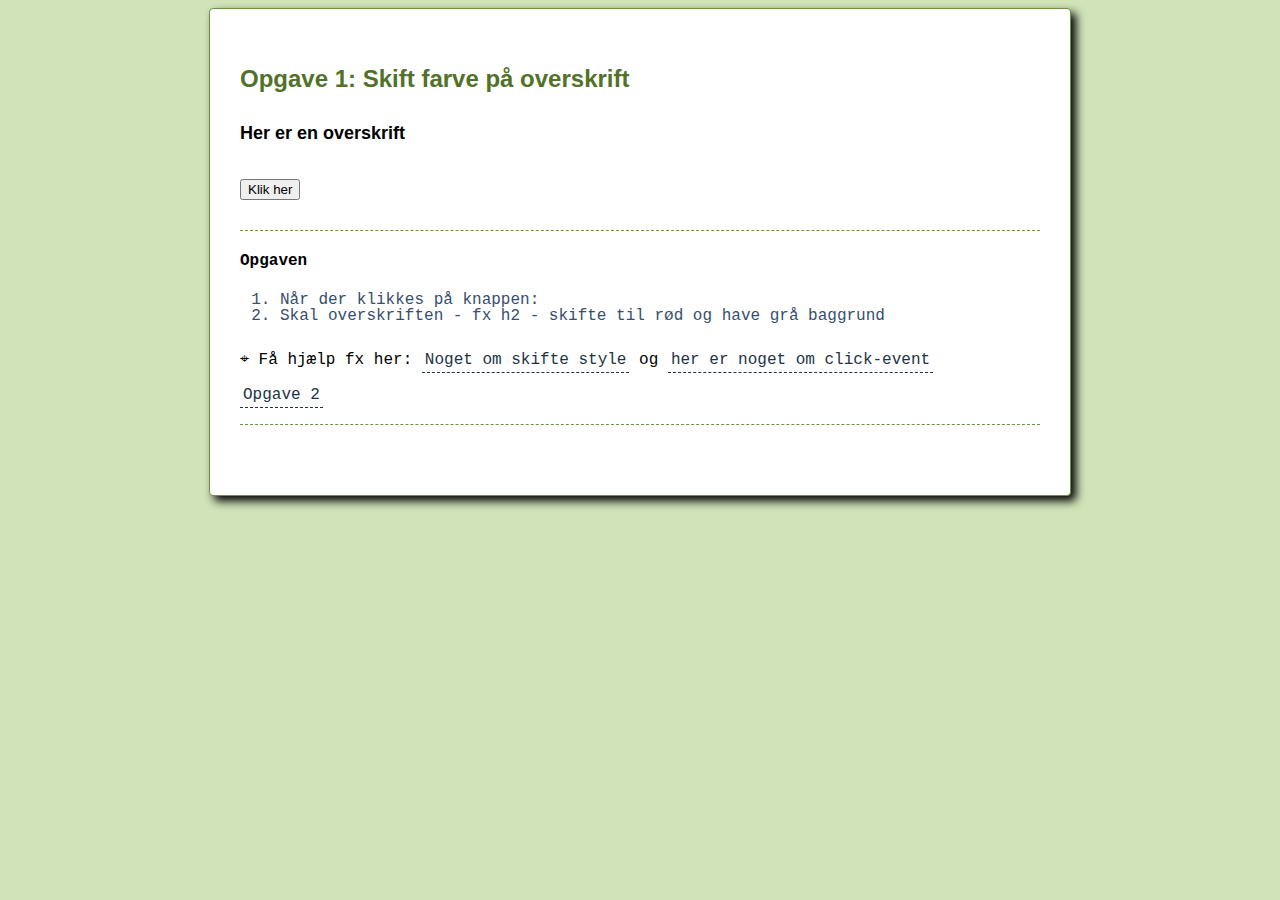
<file: Opgave1.html>
<!DOCTYPE html>
<html lang="en">

<head>
    <meta charset="UTF-8">
    <meta name="viewport" content="width=device-width, initial-scale=1.0">
    <meta http-equiv="X-UA-Compatible" content="ie=edge">

    <!-- CSS -->
    <link rel="stylesheet" href="./assets/css/main.css">

    <!-- Script -->
    <script src="./assets/js/opgave1.js" defer></script>

    <title>Document</title>
</head>

<body>
    <div id="wrapper">
        <h1 id="overskrift">Opgave 1: Skift farve på overskrift</h1>

        <h2 id="heading">Her er en overskrift</h2>
        <input type="button" id="knap" value="Klik her" />



        <div id="opgaven">

            <h4>Opgaven</h4>

            <ol>
                <li>Når der klikkes på knappen:</li>
                <li>Skal overskriften - fx h2 - skifte til rød og have grå baggrund</li>
            </ol>

            <p id="help">
                Få hjælp fx her:
                <a href="http://www.w3schools.com/jsref/prop_style_color.asp" target="_blank">Noget om skifte style</a>
                og <a href="http://www.w3schools.com/jsref/event_onclick.asp" target="_blank">her er noget om
                    click-event</a>
            </p>

            <a href="Opgave2.html">Opgave 2</a>

        </div>
    </div>


</body>

</html>
</file>
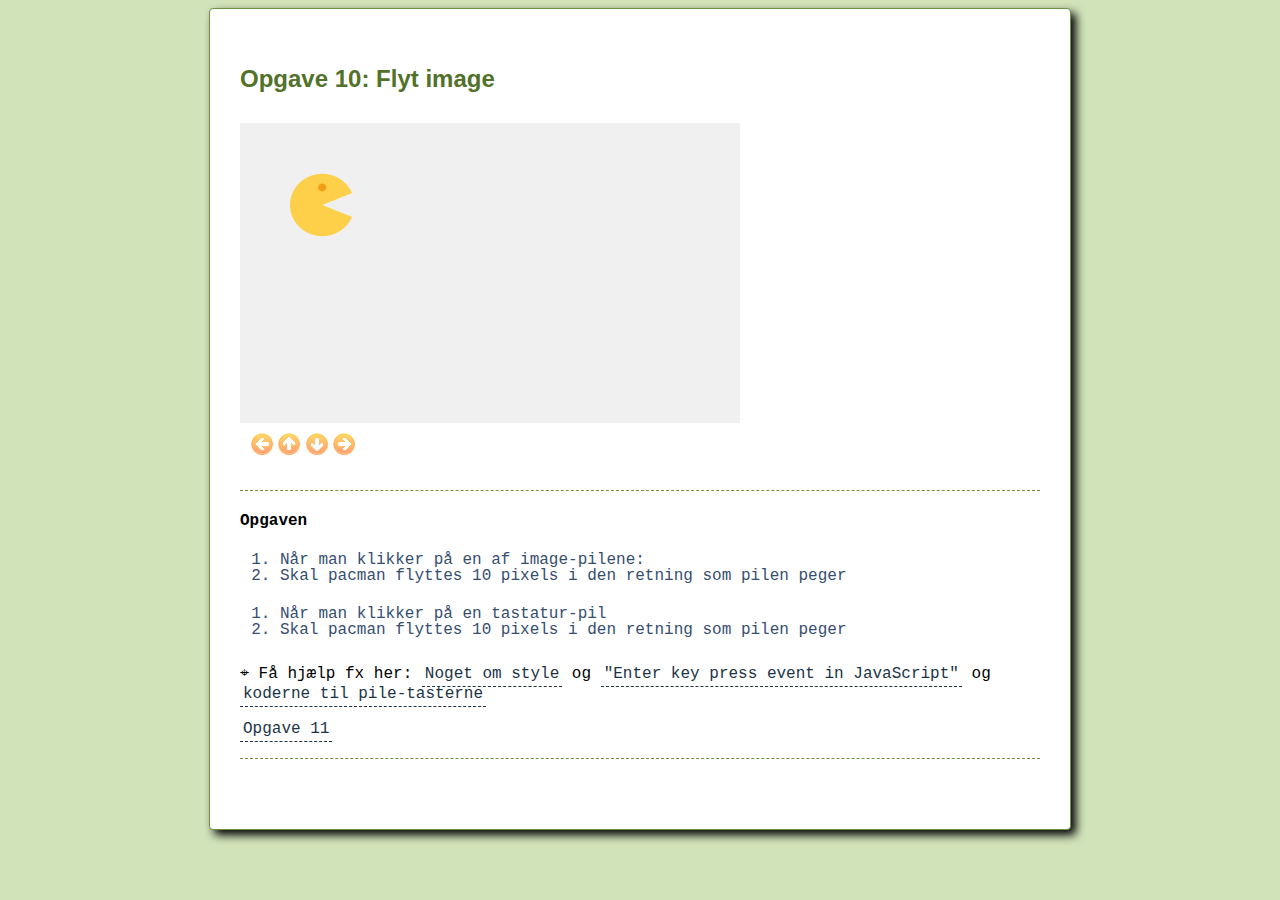
<file: Opgave10.html>
<!DOCTYPE html>
<html lang="en">
<head>
    <meta charset="UTF-8">
    <meta name="viewport" content="width=device-width, initial-scale=1.0">
    <meta http-equiv="X-UA-Compatible" content="ie=edge">
    <!-- CSS -->
    <link rel="stylesheet" href="./assets/css/main.css">

    <!-- Script -->
    <script src="./assets/js/opgave10.js" defer></script>
    <title>Document</title>
</head>
<body>

    
        <div id="wrapper">

                <h1 id="overskrift">Opgave 10: Flyt image</h1>
        
        
                <div id="board">
                    <img src="./assets/images/pacman.png" alt="pacman" id="pacman" />
                </div>
        
                <div id="control">
                    <img id="venstre" src="./assets/images/venstre.png" alt="Venstre" />
                    <img id="op" src="./assets/images/op.png" alt="Op" />
                    <img id="ned" src="./assets/images/ned.png" alt="Ned" />
                    <img id="hoejre" src="./assets/images/hoejre.png" alt="Højre" />
                </div>
        
        
                <div id="opgaven">
        
                    <h4>Opgaven</h4>
        
                    <ol>
                        <li>Når man klikker på en af image-pilene:</li>
                        <li>Skal pacman flyttes 10 pixels i den retning som pilen peger</li>
                    </ol>
        
                    <ol>
                        <li>Når man klikker på en tastatur-pil</li>
                        <li>Skal pacman flyttes 10 pixels i den retning som pilen peger</li>
                    </ol>
        
                    <!--<p class="i">Kan du mon udvide  at gøre sådan at pacman'en fortsætter med at flytte sig i den samme retning - indtil man klikker på en anden pil (eller den rammer browservinduets "ramme")</p>-->
        
                    <p id="help">
                        Få hjælp fx her:
                        <a href="http://www.w3schools.com/jsref/prop_style_top.asp" target="_blank">Noget om style</a> og <a
                            href="http://stackoverflow.com/questions/905222/enter-key-press-event-in-javascript#answers"
                            target="_blank">"Enter key press event in JavaScript"</a> og <a href="http://keycode.info/"
                            target="_blank">koderne til pile-tasterne </a>
                    </p>

                    <a href="Opgave11.html">Opgave 11</a>
        
                </div>
        
            </div>
        
    
</body>
</html>
</file>
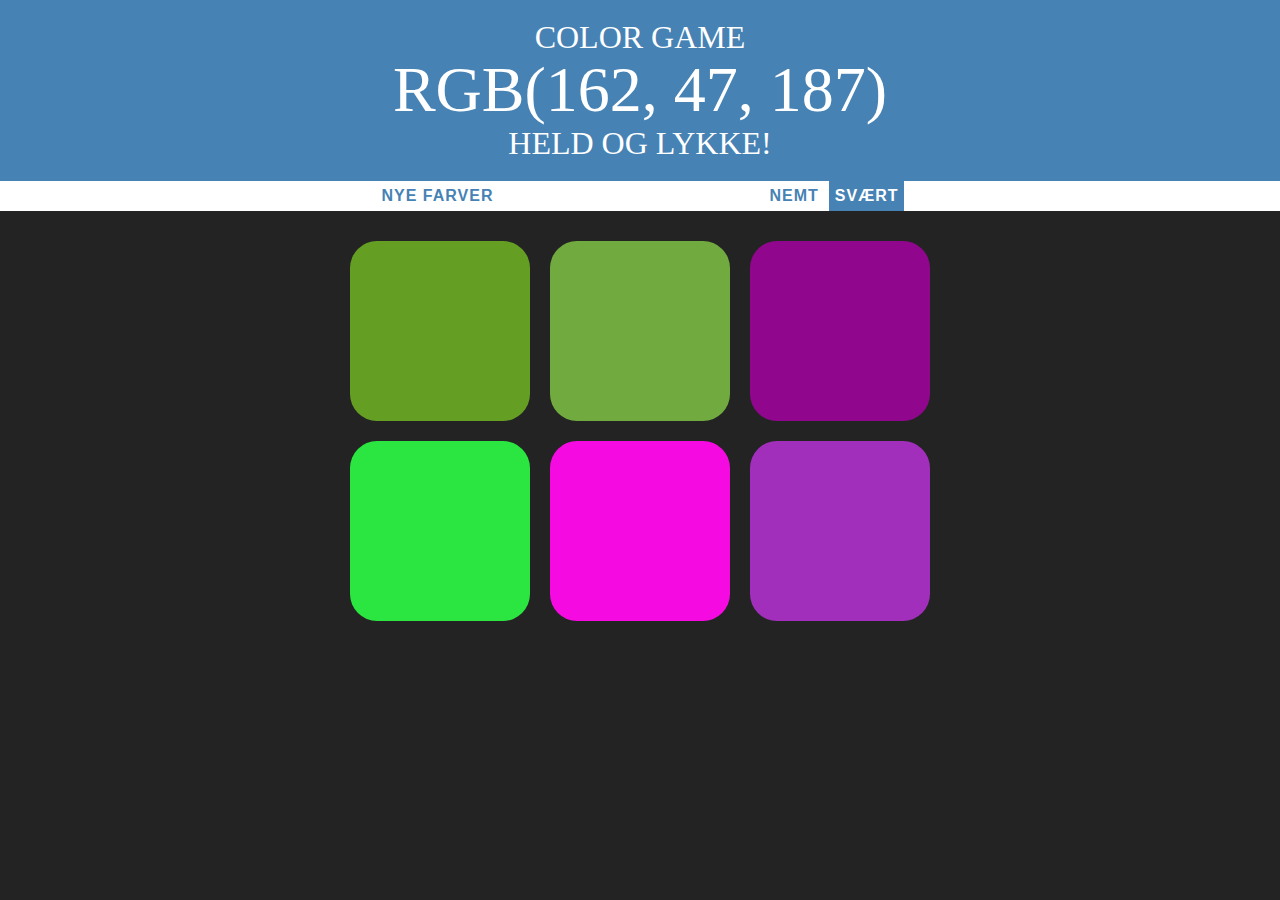
<file: Opgave11.html>
<!DOCTYPE html>
<html lang="en">

<head>
    <meta charset="UTF-8">
    <meta name="viewport" content="width=device-width, initial-scale=1.0">
    <meta http-equiv="X-UA-Compatible" content="ie=edge">
    <!-- CSS -->
    <link rel="stylesheet" href="./assets/css/colorGame.css">

    <!-- Script -->
    <script src="./assets/js/opgave11.js" defer></script>
    <title>Opgave 11 ColorGame</title>
</head>

<body>

    <h1>
        Color Game
        <br>
        <span id="colorDisplay">RGB</span>
        <br>
        Held og lykke!
    </h1>

    <div id="stripe">
        <button id="reset">New Colors</button>
        <span id="message"></span>
        <button class="mode">Nemt</button>
        <button class="mode selected">Svært</button>
    </div>

    <div id="container">
        <div class="square"></div>
        <div class="square"></div>
        <div class="square"></div>
        <div class="square"></div>
        <div class="square"></div>
        <div class="square"></div>
    </div>

</body>

</html>
</file>
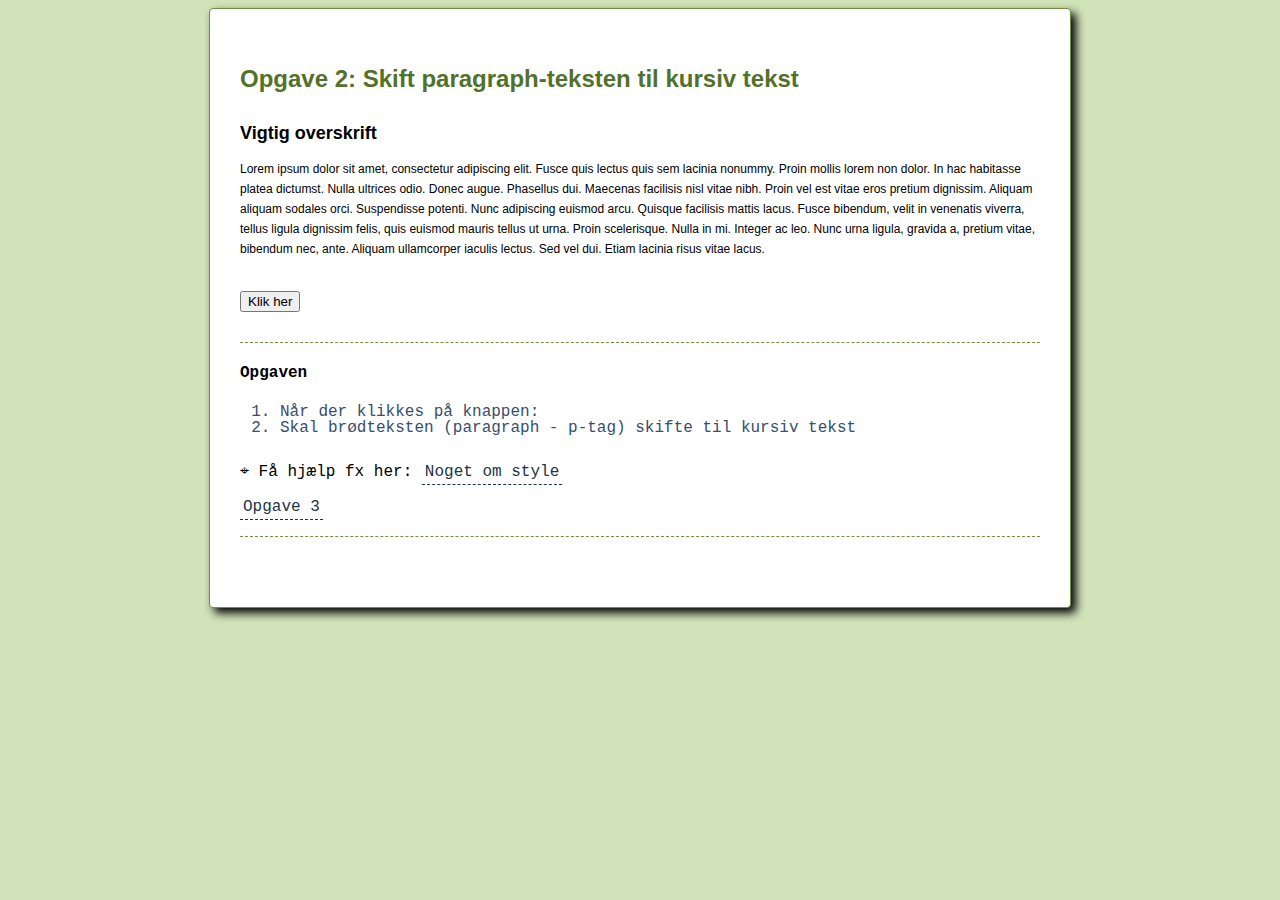
<file: Opgave2.html>
<!DOCTYPE html>
<html lang="en">

<head>
    <meta charset="UTF-8">
    <meta name="viewport" content="width=device-width, initial-scale=1.0">
    <meta http-equiv="X-UA-Compatible" content="ie=edge">
    <!-- CSS -->
    <link rel="stylesheet" href="./assets/css/main.css">

    <!-- Script -->
    <script src="./assets/js/opgave2.js" defer></script>

    <title>Document</title>
</head>

<body>

    <div id="wrapper">

        <h1>Opgave 2: Skift paragraph-teksten til kursiv tekst</h1>

        <h2>Vigtig overskrift</h2>
        <p id="teksten">Lorem ipsum dolor sit amet, consectetur adipiscing elit. Fusce quis lectus quis sem lacinia
            nonummy. Proin mollis lorem non dolor. In hac habitasse platea dictumst. Nulla ultrices odio. Donec augue.
            Phasellus dui. Maecenas facilisis nisl vitae nibh. Proin vel est vitae eros pretium dignissim. Aliquam
            aliquam sodales orci. Suspendisse potenti. Nunc adipiscing euismod arcu. Quisque facilisis mattis lacus.
            Fusce bibendum, velit in venenatis viverra, tellus ligula dignissim felis, quis euismod mauris tellus ut
            urna. Proin scelerisque. Nulla in mi. Integer ac leo. Nunc urna ligula, gravida a, pretium vitae, bibendum
            nec, ante. Aliquam ullamcorper iaculis lectus. Sed vel dui. Etiam lacinia risus vitae lacus. </p>

        <input type="button" value="Klik her" id="knap" />

        <div id="opgaven">

            <h4>Opgaven</h4>

            <ol>
                <li>Når der klikkes på knappen:</li>
                <li>Skal brødteksten (paragraph - p-tag) skifte til kursiv tekst</li>
            </ol>

            <p id="help">
                Få hjælp fx her:
                <a href="http://www.w3schools.com/jsref/prop_style_fontstyle.asp" target="_blank">Noget om style</a>
            </p>

            <a href="Opgave3.html">Opgave 3</a>

        </div>


    </div>


</body>

</html>
</file>
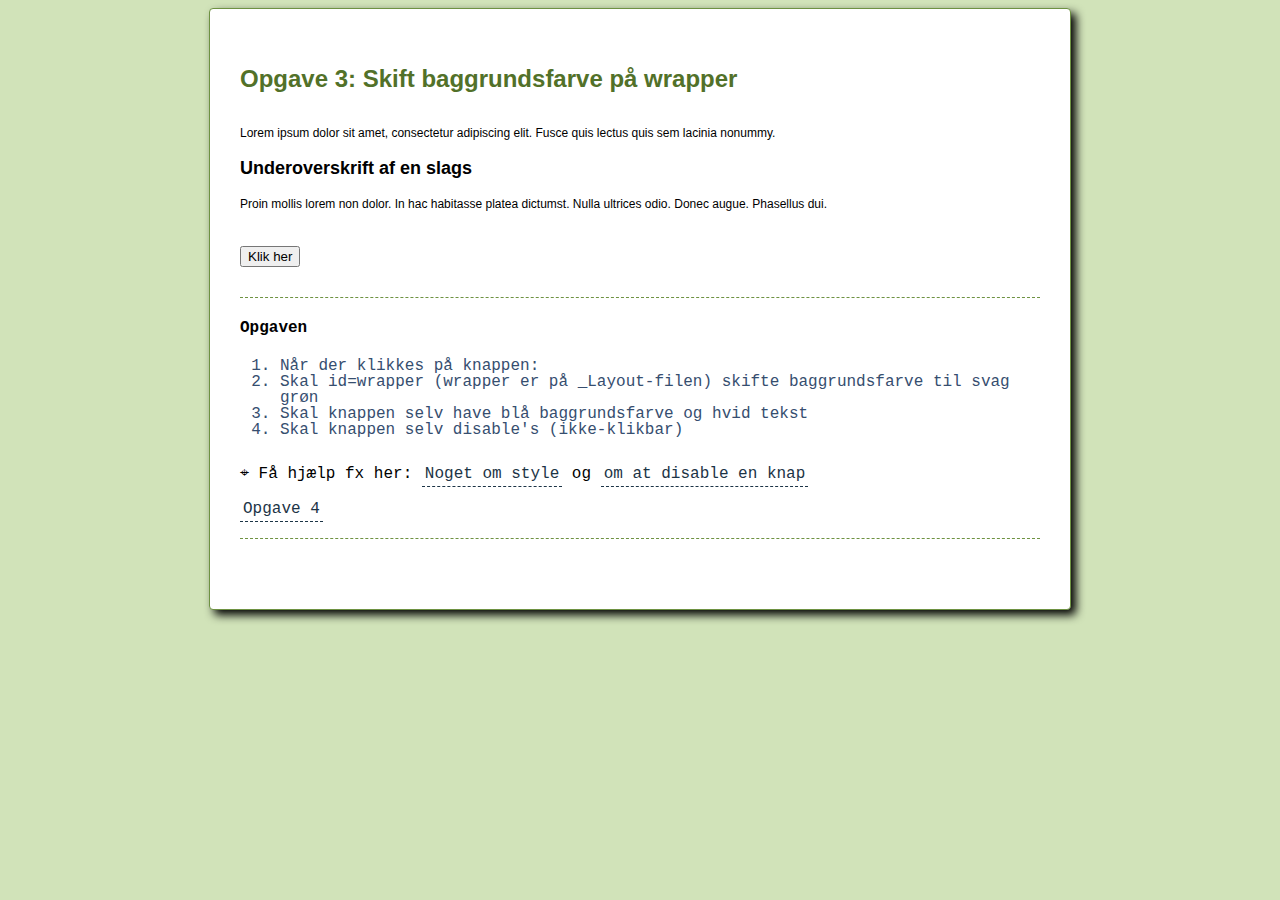
<file: Opgave3.html>
<!DOCTYPE html>
<html lang="en">

<head>
    <meta charset="UTF-8">
    <meta name="viewport" content="width=device-width, initial-scale=1.0">
    <meta http-equiv="X-UA-Compatible" content="ie=edge">
    <!-- CSS -->
    <link rel="stylesheet" href="./assets/css/main.css">

    <!-- Script -->
    <script src="./assets/js/opgave3.js" defer></script>
    <title>Document</title>
</head>

<body>



    <div id="wrapper">

        <h1>Opgave 3: Skift baggrundsfarve på wrapper</h1>


        <p>Lorem ipsum dolor sit amet, consectetur adipiscing elit. Fusce quis lectus quis sem lacinia nonummy.</p>

        <div>
            <h2>Underoverskrift af en slags</h2>
            <p>Proin mollis lorem non dolor. In hac habitasse platea dictumst. Nulla ultrices odio. Donec augue.
                Phasellus dui. </p>
        </div>

        <input type="button" value="Klik her" id="knap" />

        <div id="opgaven">

            <h4>Opgaven</h4>

            <ol>
                <li>Når der klikkes på knappen:</li>
                <li>Skal id=wrapper (wrapper er på _Layout-filen) skifte baggrundsfarve til svag grøn</li>
                <li>Skal knappen selv have blå baggrundsfarve og hvid tekst</li>
                <li>Skal knappen selv disable's (ikke-klikbar)</li>
            </ol>

            <p id="help">
                Få hjælp fx her:
                <a href="http://www.w3schools.com/jsref/prop_style_backgroundcolor.asp" target="_blank">Noget om
                    style</a> og
                <a href="http://www.w3schools.com/jsref/prop_pushbutton_disabled.asp" target="_blank">om at disable en
                    knap</a>

            </p>

            <a href="Opgave4.html">Opgave 4</a>

        </div>


    </div>


</body>

</html>
</file>
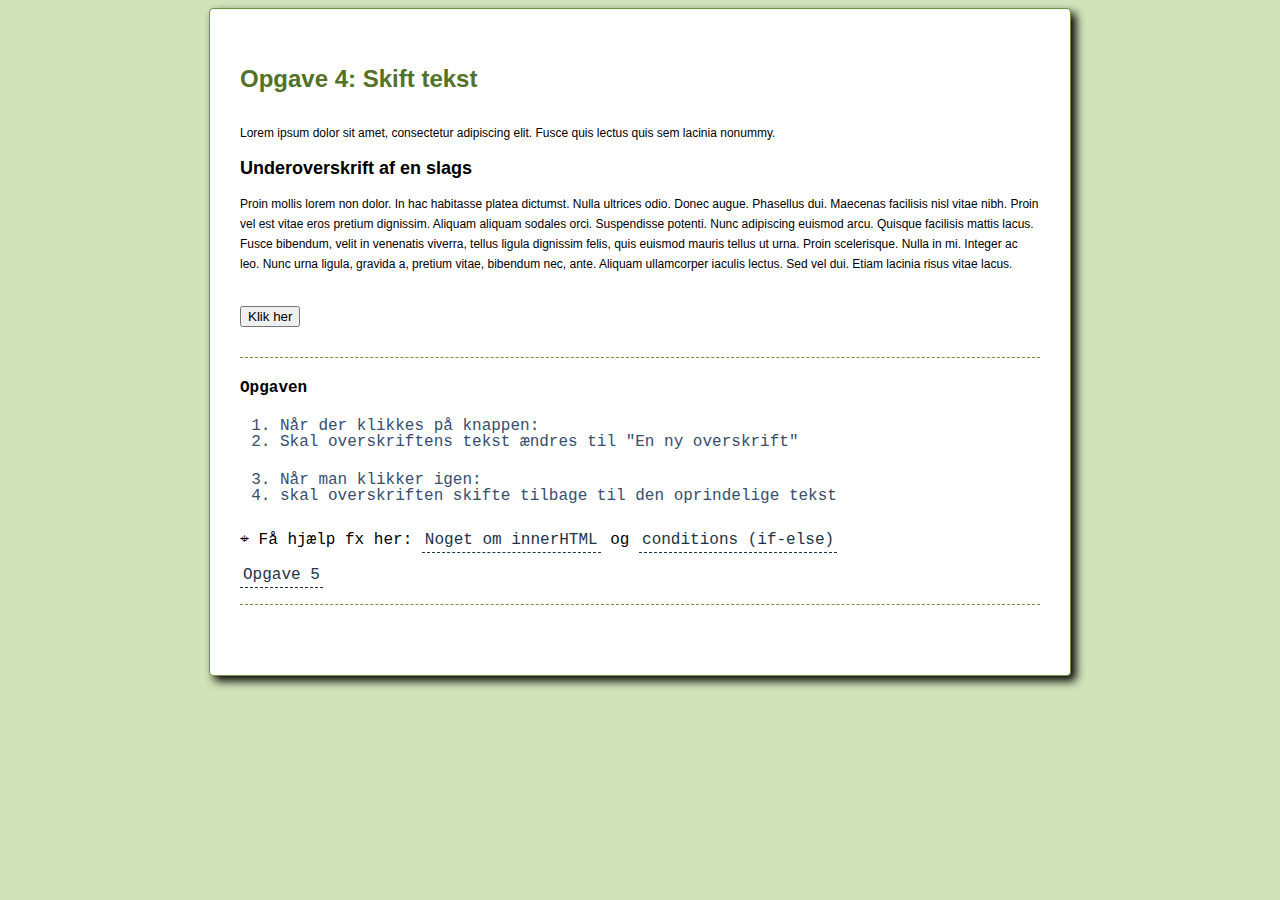
<file: Opgave4.html>
<!DOCTYPE html>
<html lang="en">

<head>
    <meta charset="UTF-8">
    <meta name="viewport" content="width=device-width, initial-scale=1.0">
    <meta http-equiv="X-UA-Compatible" content="ie=edge">
    <!-- CSS -->
    <link rel="stylesheet" href="./assets/css/main.css">

    <!-- Script -->
    <script src="./assets/js/opgave4.js" defer></script>
    <title>Document</title>
</head>

<body>

    <div id="wrapper">

        <h1 id="overskrift">Opgave 4: Skift tekst</h1>



        <p>Lorem ipsum dolor sit amet, consectetur adipiscing elit. Fusce quis lectus quis sem lacinia nonummy.</p>

        <div>
            <h2>Underoverskrift af en slags</h2>
            <p>Proin mollis lorem non dolor. In hac habitasse platea dictumst. Nulla ultrices odio. Donec augue.
                Phasellus dui. Maecenas facilisis nisl vitae nibh. Proin vel est vitae eros pretium dignissim. Aliquam
                aliquam sodales orci. Suspendisse potenti. Nunc adipiscing euismod arcu. Quisque facilisis mattis lacus.
                Fusce bibendum, velit in venenatis viverra, tellus ligula dignissim felis, quis euismod mauris tellus ut
                urna. Proin scelerisque. Nulla in mi. Integer ac leo. Nunc urna ligula, gravida a, pretium vitae,
                bibendum nec, ante. Aliquam ullamcorper iaculis lectus. Sed vel dui. Etiam lacinia risus vitae lacus.
            </p>
        </div>

        <input type="button" value="Klik her" id="knap" />


        <div id="opgaven">

            <h4>Opgaven</h4>

            <ol>
                <li>Når der klikkes på knappen:</li>
                <li>Skal overskriftens tekst ændres til "En ny overskrift"</li>
            </ol>
            <ol start="3">
                <li>Når man klikker igen:</li>
                <li>skal overskriften skifte tilbage til den oprindelige tekst</li>
            </ol>

            <p id="help">
                Få hjælp fx her:
                <a href="http://www.w3schools.com/jsref/prop_html_innerhtml.asp" target="_blank">Noget om innerHTML</a>
                og <a href="http://www.w3schools.com/js/js_if_else.asp" target="_blank">conditions (if-else)</a>
            </p>

            <a href="Opgave5.html">Opgave 5</a>

        </div>
    </div>


</body>

</html>
</file>
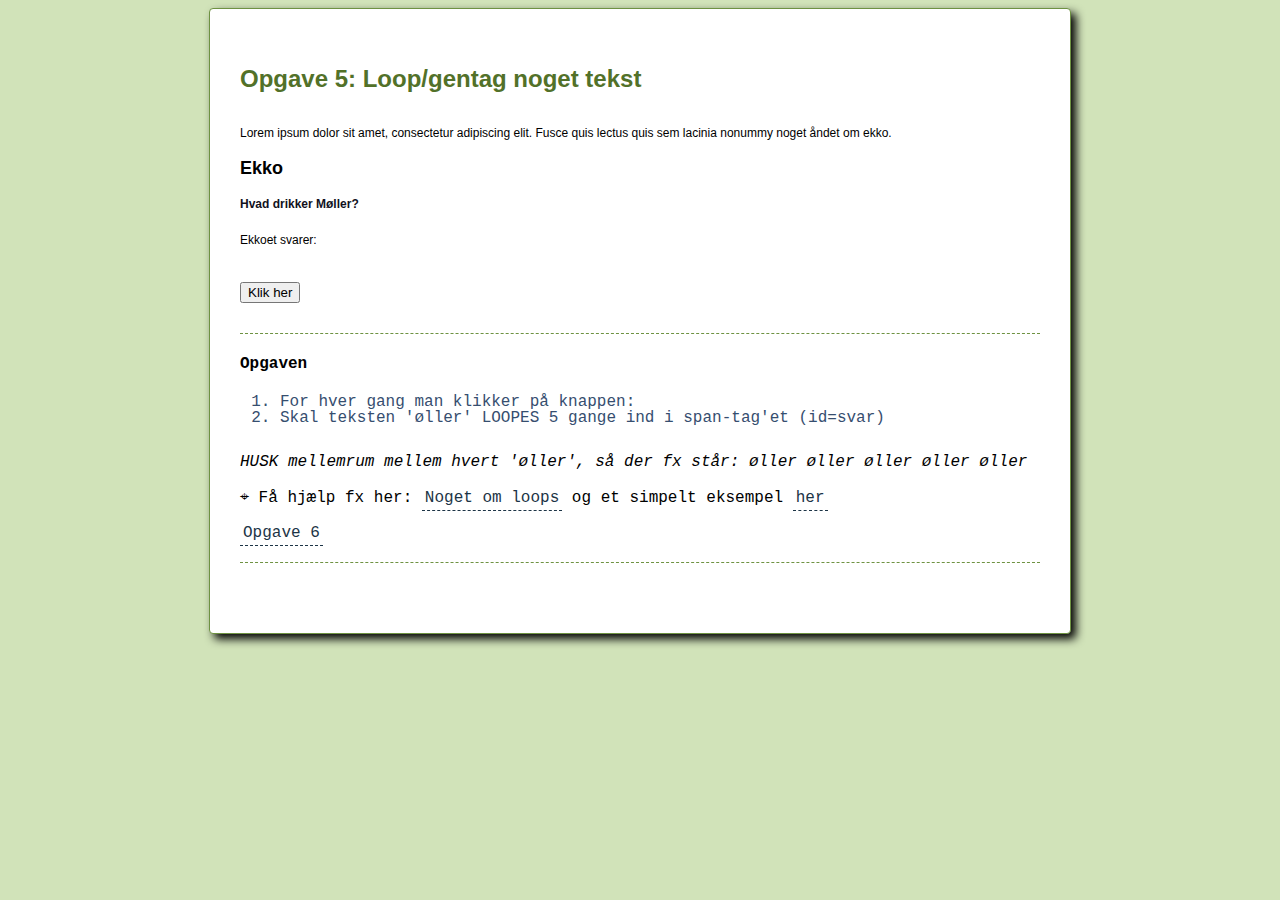
<file: Opgave5.html>
<!DOCTYPE html>
<html lang="en">

<head>
    <meta charset="UTF-8">
    <meta name="viewport" content="width=device-width, initial-scale=1.0">
    <meta http-equiv="X-UA-Compatible" content="ie=edge">
    <!-- CSS -->
    <link rel="stylesheet" href="./assets/css/main.css">

    <!-- Script -->
    <script src="./assets/js/opgave5.js" defer></script>
    <title>Document</title>
</head>

<body>


    <div id="wrapper">

        <h1 id="overskrift">Opgave 5: Loop/gentag noget tekst</h1>



        <p>Lorem ipsum dolor sit amet, consectetur adipiscing elit. Fusce quis lectus quis sem lacinia nonummy noget
            åndet om ekko.</p>

        <div>
            <h2>Ekko</h2>
            <p id="spm" class="b">Hvad drikker Møller?</p>
            <p>Ekkoet svarer: <span id="svar" class="big"></span></p>
        </div>

        <input type="button" value="Klik her" id="knap" />


        <div id="opgaven">

            <h4>Opgaven</h4>

            <ol>
                <li>For hver gang man klikker på knappen:</li>
                <li>Skal teksten 'øller' LOOPES 5 gange ind i span-tag'et (id=svar) </li>
            </ol>

            <p class="i">HUSK mellemrum mellem hvert 'øller', så der fx står: øller øller øller øller øller</p>

            <p id="help">
                Få hjælp fx her:
                <a href="http://www.w3schools.com/js/js_loop_for.asp" target="_blank">Noget om loops</a> og et simpelt
                eksempel <a href="http://www.w3schools.com/js/tryit.asp?filename=tryjs_loop_for_ex"
                    target="_blank">her</a>
            </p>

            <a href="Opgave6.html">Opgave 6</a>

        </div>
    </div>


</body>

</html>
</file>
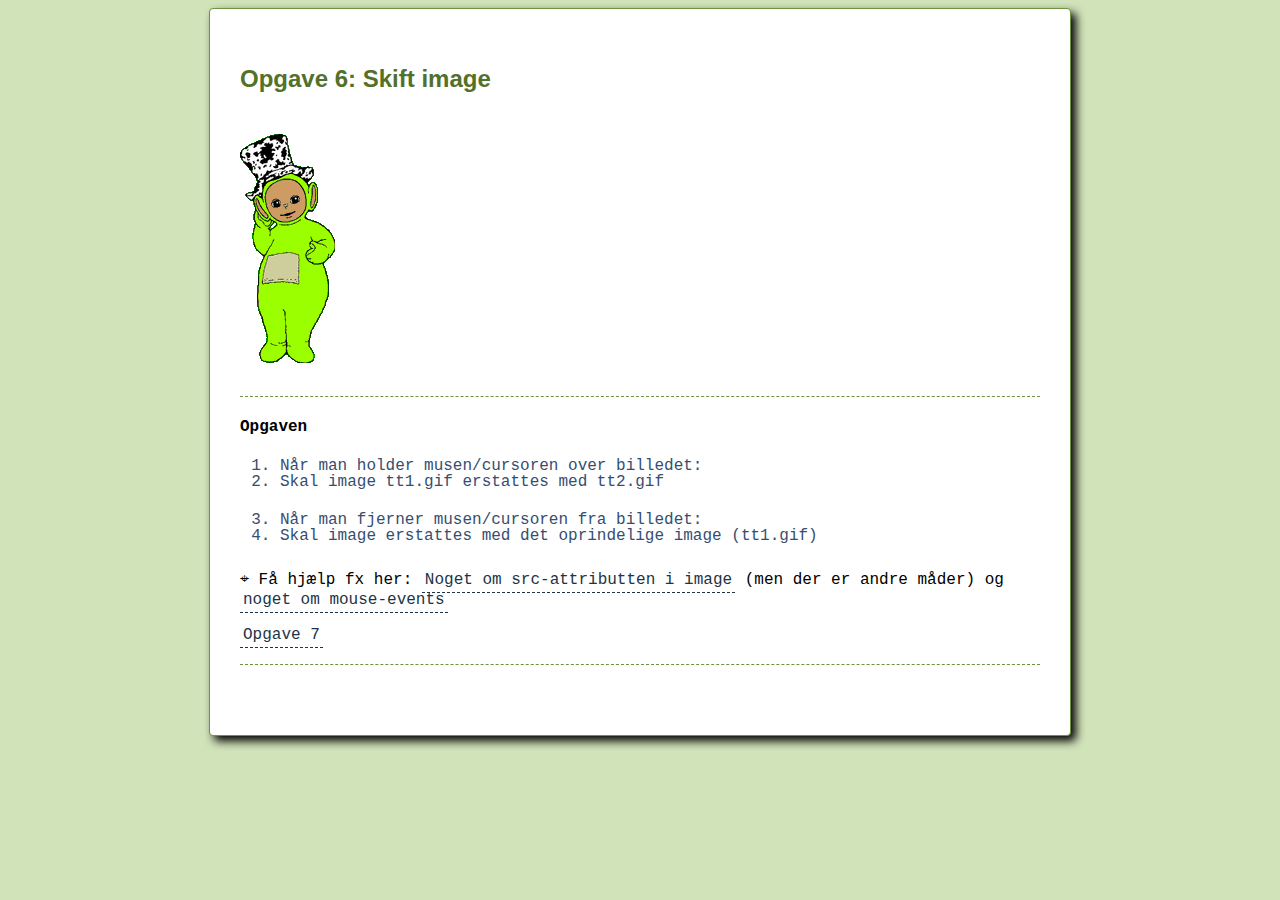
<file: Opgave6.html>
<!DOCTYPE html>
<html lang="en">

<head>
    <meta charset="UTF-8">
    <meta name="viewport" content="width=device-width, initial-scale=1.0">
    <meta http-equiv="X-UA-Compatible" content="ie=edge">
    <!-- CSS -->
    <link rel="stylesheet" href="./assets/css/main.css">

    <!-- Script -->
    <script src="./assets/js/opgave6.js" defer></script>
    <title>Document</title>
</head>

<body>


    <div id="wrapper">

        <h1 id="overskrift">Opgave 6: Skift image</h1>

        <img id="image" src="./assets/images/tt1.gif" alt="Teletubbies" title="En fjerdedel teletubbies" />



        <div id="opgaven">

            <h4>Opgaven</h4>

            <ol>
                <li>Når man holder musen/cursoren over billedet:</li>
                <li>Skal image tt1.gif erstattes med tt2.gif</li>
            </ol>

            <ol start="3">
                <li>Når man fjerner musen/cursoren fra billedet:</li>
                <li>Skal image erstattes med det oprindelige image (tt1.gif)</li>
            </ol>

            <p id="help">
                Få hjælp fx her:
                <a href="http://www.w3schools.com/jsref/prop_img_src.asp" target="_blank">Noget om src-attributten i
                    image</a> (men der er andre måder) og <a href="http://www.w3schools.com/jsref/dom_obj_event.asp"
                    target="_blank">noget om mouse-events</a>
            </p>

            <a href="Opgave7.html">Opgave 7</a>

        </div>
    </div>




</body>

</html>
</file>
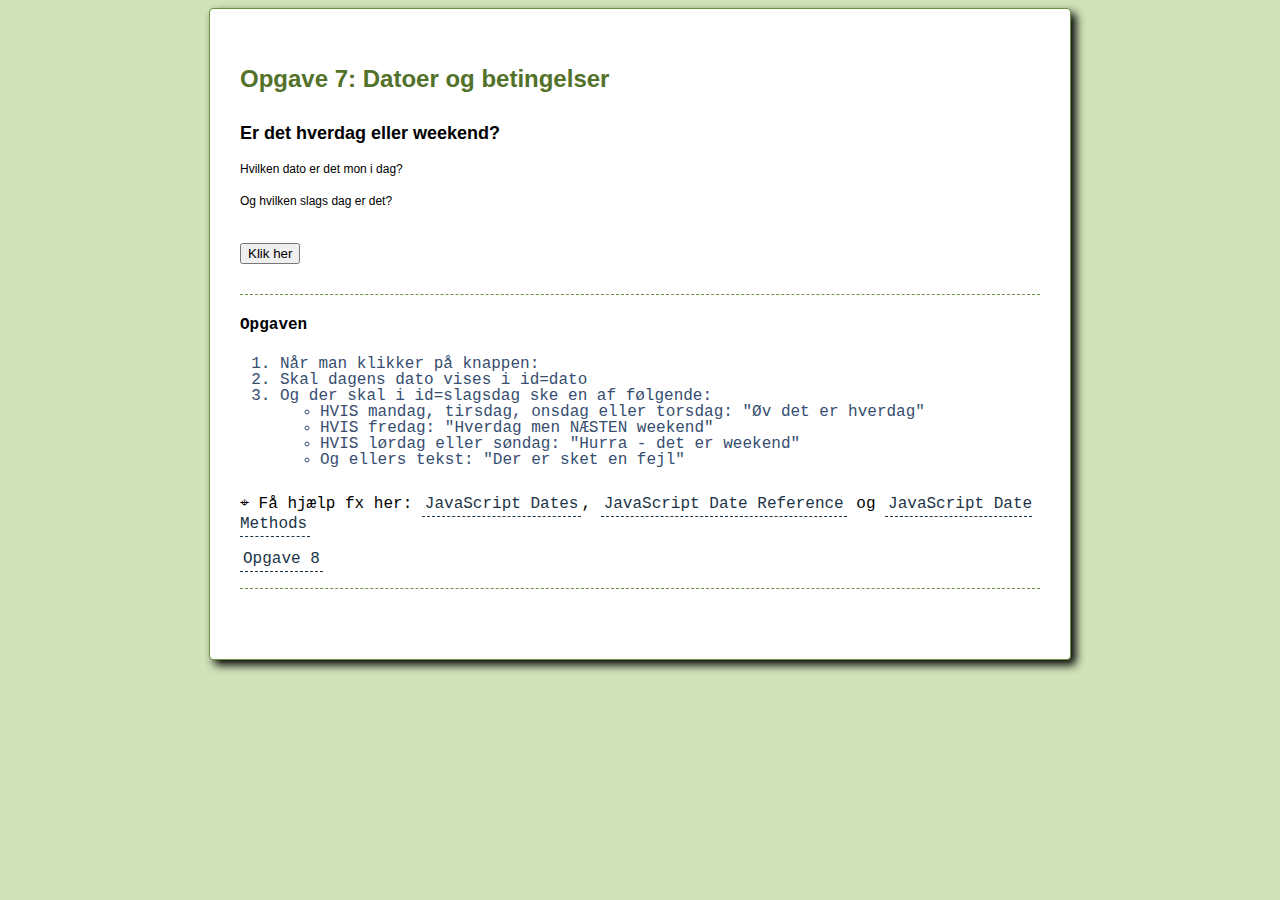
<file: Opgave7.html>
<!DOCTYPE html>
<html lang="en">

<head>
    <meta charset="UTF-8">
    <meta name="viewport" content="width=device-width, initial-scale=1.0">
    <meta http-equiv="X-UA-Compatible" content="ie=edge">
    <!-- CSS -->
    <link rel="stylesheet" href="./assets/css/main.css">

    <!-- Script -->
    <script src="./assets/js/opgave7.js" defer></script>
    <title>Document</title>
</head>

<body>


    <div id="wrapper">

        <h1>Opgave 7: Datoer og betingelser</h1>

        <h2>Er det hverdag eller weekend?</h2>
        <p id="dato">Hvilken dato er det mon i dag?</p>
        <p id="slagsdag">Og hvilken slags dag er det?</p>

        <input type="button" value="Klik her" id="knap" />

        <div id="opgaven">

            <h4>Opgaven</h4>
            <ol>
                <li>Når man klikker på knappen:</li>
                <li>Skal dagens dato vises i id=dato</li>
                <li>
                    Og der skal i id=slagsdag ske en af følgende:
                    <ul>
                        <li>HVIS mandag, tirsdag, onsdag eller torsdag: "Øv det er hverdag"</li>
                        <li>HVIS fredag: "Hverdag men NÆSTEN weekend"</li>
                        <li>HVIS lørdag eller søndag: "Hurra - det er weekend"</li>
                        <li>Og ellers tekst: "Der er sket en fejl"</li>
                    </ul>
                </li>
            </ol>

            <p id="help">
                Få hjælp fx her:
                <a href="http://www.w3schools.com/js/js_dates.asp" target="_blank">JavaScript Dates</a>, <a
                    href="http://www.w3schools.com/jsref/jsref_obj_date.asp">JavaScript Date Reference</a> og <a
                    href="http://www.w3schools.com/js/js_date_methods.asp">JavaScript Date Methods</a>
            </p>

            <a href="Opgave8.html">Opgave 8</a>

        </div>

    </div>


</body>

</html>
</file>
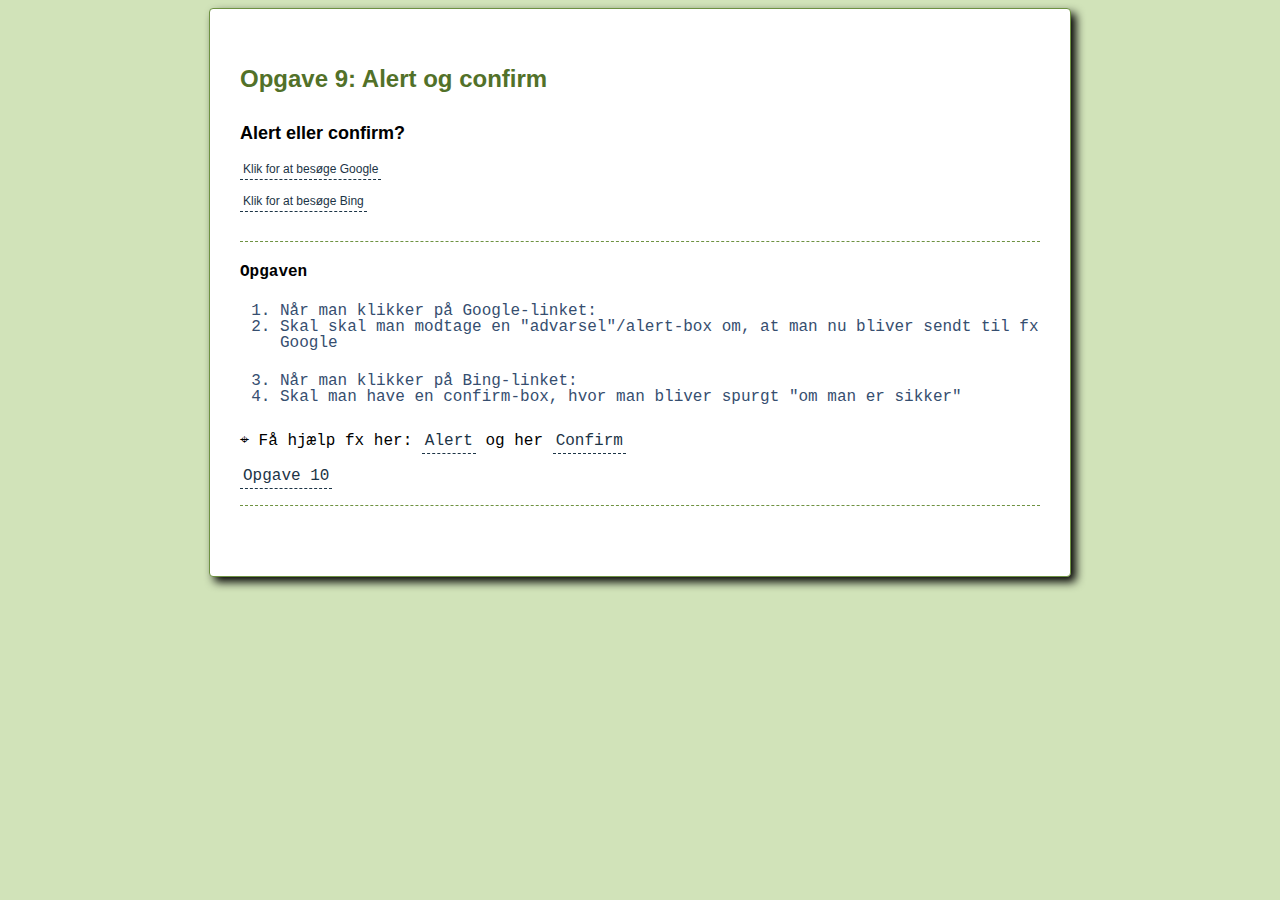
<file: Opgave9.html>
<!DOCTYPE html>
<html lang="en">

<head>
    <meta charset="UTF-8">
    <meta name="viewport" content="width=device-width, initial-scale=1.0">
    <meta http-equiv="X-UA-Compatible" content="ie=edge">
    <!-- CSS -->
    <link rel="stylesheet" href="./assets/css/main.css">

    <!-- Script -->
    <script src="./assets/js/opgave9.js" defer></script>
    <title>Document</title>
</head>

<body>


    <div id="wrapper">

        <h1 id="overskrift">Opgave 9: Alert og confirm</h1>


        <h2>Alert eller confirm?</h2>
        <p id="google"><a href="http://google.dk">Klik for at besøge Google</a></p>
        <p id="bing"><a href="http://bing.com">Klik for at besøge Bing</a></p>

        <div id="opgaven">

            <h4>Opgaven</h4>

            <ol>
                <li>Når man klikker på Google-linket:</li>
                <li>Skal skal man modtage en "advarsel"/alert-box om, at man nu bliver sendt til fx Google</li>
            </ol>
            <ol start="3">
                <li>Når man klikker på Bing-linket:</li>
                <li>Skal man have en confirm-box, hvor man bliver spurgt "om man er sikker"</li>
            </ol>

            <p id="help">
                Få hjælp fx her:
                <a href="http://www.w3schools.com/jsref/met_win_alert.asp" target="_blank">Alert</a> og her <a
                    href="http://www.w3schools.com/jsref/met_win_confirm.asp" target="_blank">Confirm</a>
            </p>

            <a href="Opgave10.html">Opgave 10</a>

        </div>


    </div>


</body>

</html>
</file>
<file: assets/css/main.css>
/* ELEMENTS/TAGS */
* {
    font-family: Verdana, Sans-Serif;
}

body {
    font-size: 12px;
    background: #D1E3B9;

}



h1 {
    color: #527129;
    margin-bottom: 30px;
}

ol {
    padding-bottom: 10px;
}

li {
    line-height: 16px;
    color: #364E6F;
    font-family: Courier, Monospace;
}

p {
    line-height: 20px;
}

a {
    color: #1c3446;
    border-bottom: 1px dashed #1c3446;
    text-decoration: none;
    padding: 3px;
}

a:hover {
    background-color: #DBEAF9;
}

samp {
    font-family: Courier, Monospace;
    font-weight: bold;
    color: Blue;
    font-size: 16px;
}

fieldset {
    padding: 15px;
    padding-bottom: 25px;
    position: relative;
    background: #F0F7E3;
}

legend {
    font-weight: bold;
    text-transform: uppercase;
    color: #6E9242;
}

label {
    display: block;
    font-size: 11px;
    margin-top: 20px;
}

input {
    margin-top: 20px;
}

hr {
    border: 0;
    height: 1px;
    margin-top: 30px;
    margin-bottom: 40px;
    background: #333;
    background-image: -webkit-linear-gradient(left, #ccc, #333, #ccc);
    background-image: -moz-linear-gradient(left, #ccc, #333, #ccc);
    background-image: -ms-linear-gradient(left, #ccc, #333, #ccc);
    background-image: -o-linear-gradient(left, #ccc, #333, #ccc);
}


/* IDs etc */
#wrapper {
    width: 800px;
    margin: auto;
    padding: 40px 30px;
    background: #FFF;
    border: 1px solid #6E9242;
    border-radius: 4px;
    box-shadow: 5px 5px 10px #000;
}

#visskjul {
    background: #C1EDC1;
    padding: 4px 20px;
    border-radius: 5px;
}

#visskjul img {
    margin: 2px 30px;
}

#naeste {
    margin-top: 30px;
    padding: 10px;
    text-align: right;
    border-top: 1px dashed #6E9242;
}

#boxcontainer {
    position: relative;
    height: 400px;
    background: #BFF2BF;
    border-radius: 10px;
}

#box {
    position: absolute;
    top: 20%;
    left: 20%;
    height: 100px;
    width: 100px;
    background: #E6145D url(img/gradient.png);
    border: 1px solid #E6145D;
    border-radius: 5px;
}

#opgaven {
    margin: 30px 0;
    padding-bottom: 20px;
    border-bottom: 1px dashed #6E9242;
    border-top: 1px dashed #6E9242;
}

#opgaven h4,
#opgaven p,
#opgaven li,
#opgaven a {
    font-family: Courier New, Courier, monospace;
    font-size: 1rem;
}



#help:before {
    content: '\2316';
}

#control {
    margin: 10px 20px 10px 10px;
}

#board {
    position: relative;
    width: 500px;
    height: 300px;
    background-color: #F0F0F0;
}

#pacman {
    position: absolute;
    top: 50px;
    left: 50px;
}


/* MISC */
.centertxt {
    text-align: center;
}

.i {
    font-style: italic;
}

.b {
    font-weight: bold;
    color: #11111d;
}

.dispnone {
    display: none;
}

.alert {
    color: Red;
    font-weight: bold;
}

.hilite {
    background-color: #FFFFA5;
}

.big {
    font-size: 2em;
}

.clear {
    clear: both;
}

.pointer {
    cursor: pointer;
}
</file>
<file: assets/css/colorGame.css>
body {
	background-color: #232323;
	margin: 0;
	font-family: "Montserrat", "Avenir";
}

.square {
	width: 30%;
	background: purple;
	padding-bottom: 30%;
	float: left;
	margin: 1.66%;
	border-radius: 15%;
	transition: background 0.6s;
	-webkit-transition: background 0.6s;
	-moz-transition: background 0.6s;
}

#container {
	margin: 20px auto;
	max-width: 600px;
}

h1 {
	text-align: center;
	line-height: 1.1;
	font-weight: normal;
	color: white;
	background: steelblue;
	margin: 0;
	text-transform: uppercase;
	padding: 20px 0;
}

#colorDisplay {
	font-size: 200%;
}

#message {
	display: inline-block;
	width: 20%;
}

#stripe {
	background: white;
	height: 30px;
	text-align: center;
	color: black;
}

.selected {
	color: white;
	background: steelblue;
}

button {
	border: none;
	background: none;
	text-transform: uppercase;
	height: 100%;
	font-weight: 700;
	color: steelblue;
	letter-spacing: 1px;
	font-size: inherit;
	transition: all 0.3s;
	-webkit-transition: all 0.3s;
	-moz-transition: all 0.3s;
	outline: none;
}

button:hover {
	color: white;
	background: steelblue;
}
</file>
